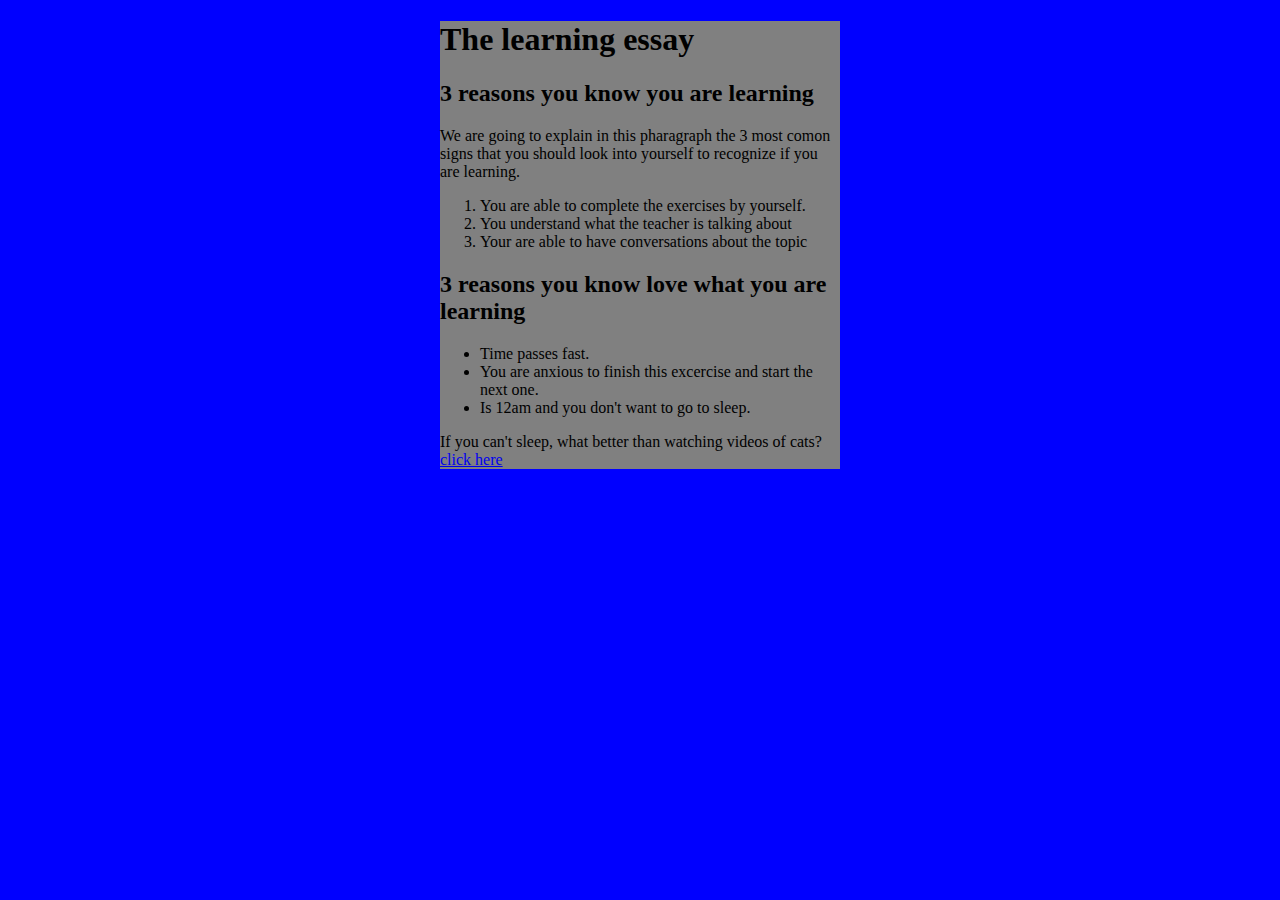
<file: exercises/06-center-content/index.html>
<!DOCTYPE html>
<html>
	<head>
		<meta charset="utf-8" />
		<meta name="viewport" content="width=device-width" />
		<title>4Geeks Academy</title>
		<link rel="stylesheet" href="styles.css" />
	</head>

	<body>
		<div id="wrapper">
			<h1>The learning essay</h1>
			<h2>3 reasons you know you are learning</h2>
			<p>
				We are going to explain in this pharagraph the 3 most comon signs that you should look into yourself to recognize if you are learning.
			</p>
			<ol>
				<li>You are able to complete the exercises by yourself.</li>
				<li>You understand what the teacher is talking about</li>
				<li>Your are able to have conversations about the topic</li>
			</ol>
			<h2>3 reasons you know love what you are learning</h2>
			<ul>
				<li>Time passes fast.</li>
				<li>You are anxious to finish this excercise and start the next one.</li>
				<li>Is 12am and you don't want to go to sleep.</li>
			</ul>
			<p>If you can't sleep, what better than watching videos of cats? <a href="https://www.youtube.com/watch?v=WEgWMOzQ8IE">click here</a></p>
		</div>
	</body>
</html>
</file>
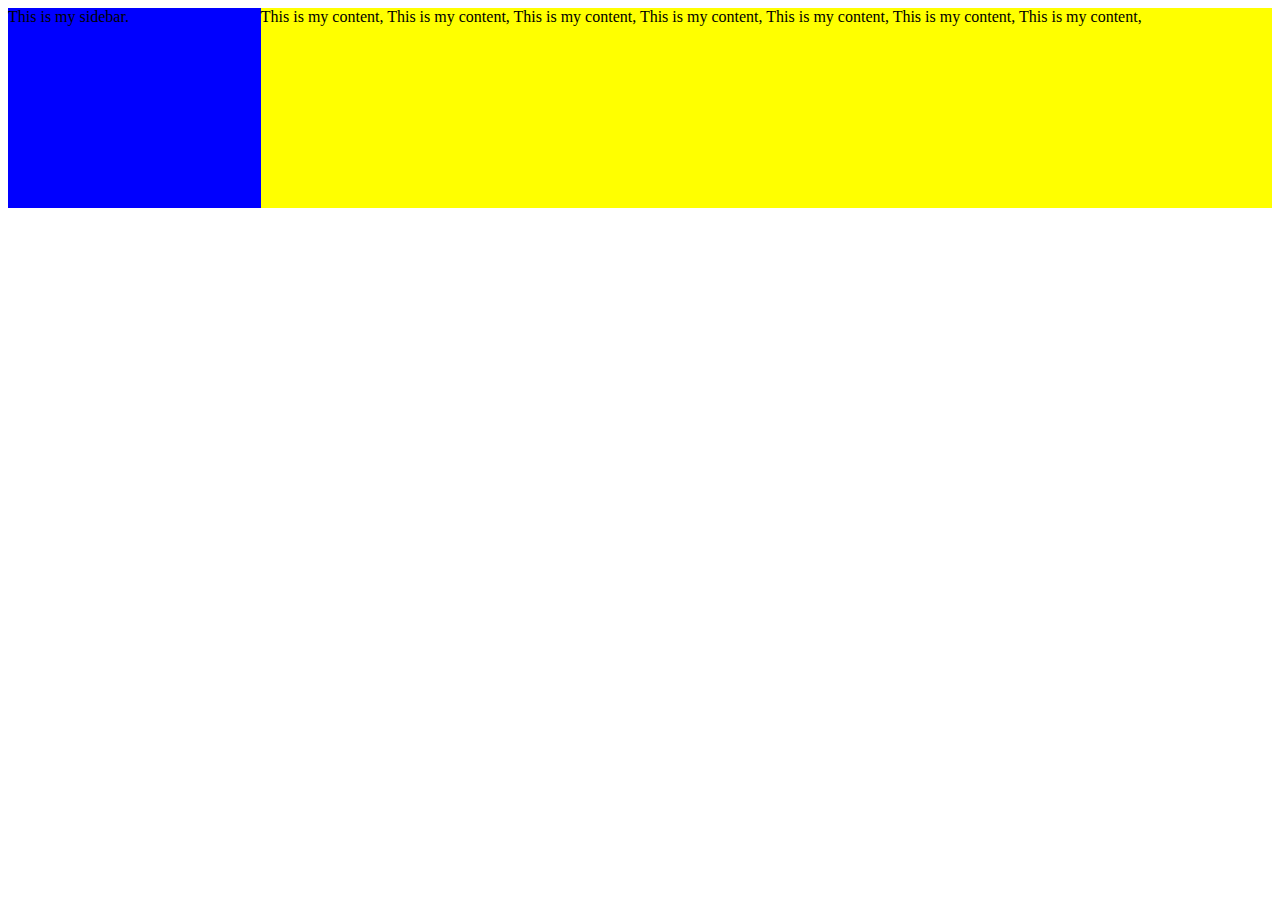
<file: exercises/07-Sidebar/index.html>
<!DOCTYPE html>
<html>
	<head>
		<meta charset="utf-8" />
		<meta name="viewport" content="width=device-width" />
		<title>4Geeks Academy</title>
		<link rel="stylesheet" href="styles.css" />
	</head>

	<body>
		<div id="wrapper">
			<div id="sidebar">This is my sidebar.</div>
			<div id="content">
				This is my content, This is my content, This is my content, This is my content, This is my content, This is my content, This is my
				content,
			</div>
		</div>
	</body>
</html>
</file>
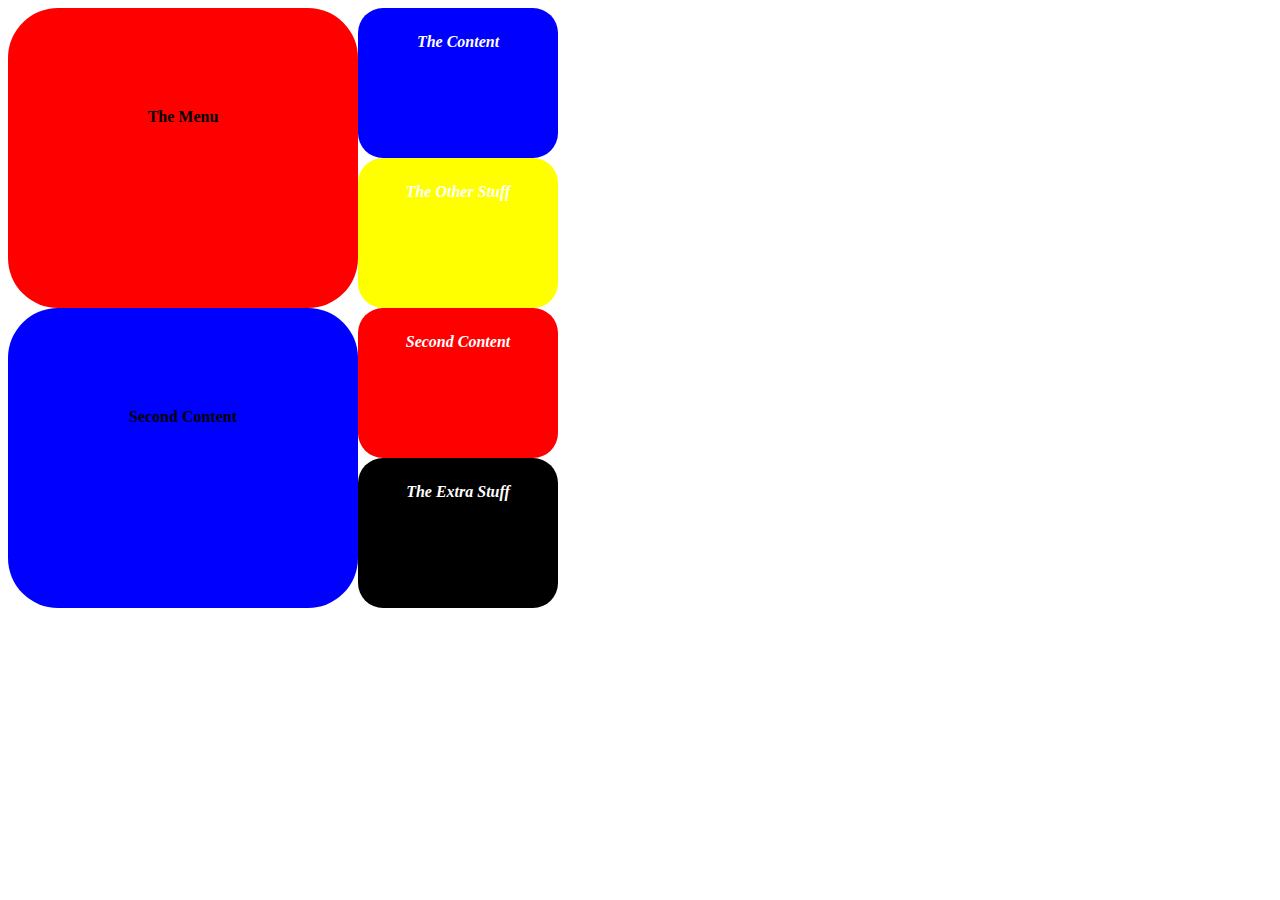
<file: exercises/09-Beautify/index.html>
<!DOCTYPE html>
<html>
	<head>
		<meta charset="utf-8" />
		<meta name="viewport" content="width=device-width" />
		<title>4Geeks Academy</title>
		<link rel="stylesheet" href="styles.css" />
	</head>

	<body>
		<div>
			<div id="div1">
				<strong>The Menu</strong>
			</div>
			<div id="div2">
				<strong><i>The Content</i></strong>
			</div>
			<div id="div3">
				<div>
					<strong><i>The Other Stuff</i></strong>
				</div>
			</div>
			<div id="div4">
				<strong>Second Content</strong>
			</div>
			<div id="div5">
				<strong><i>Second Content</i></strong>
			</div>
			<div id="div6">
				<div>
					<strong><i>The Extra Stuff</i></strong>
				</div>
			</div>
		</div>
	</body>
</html>
</file>
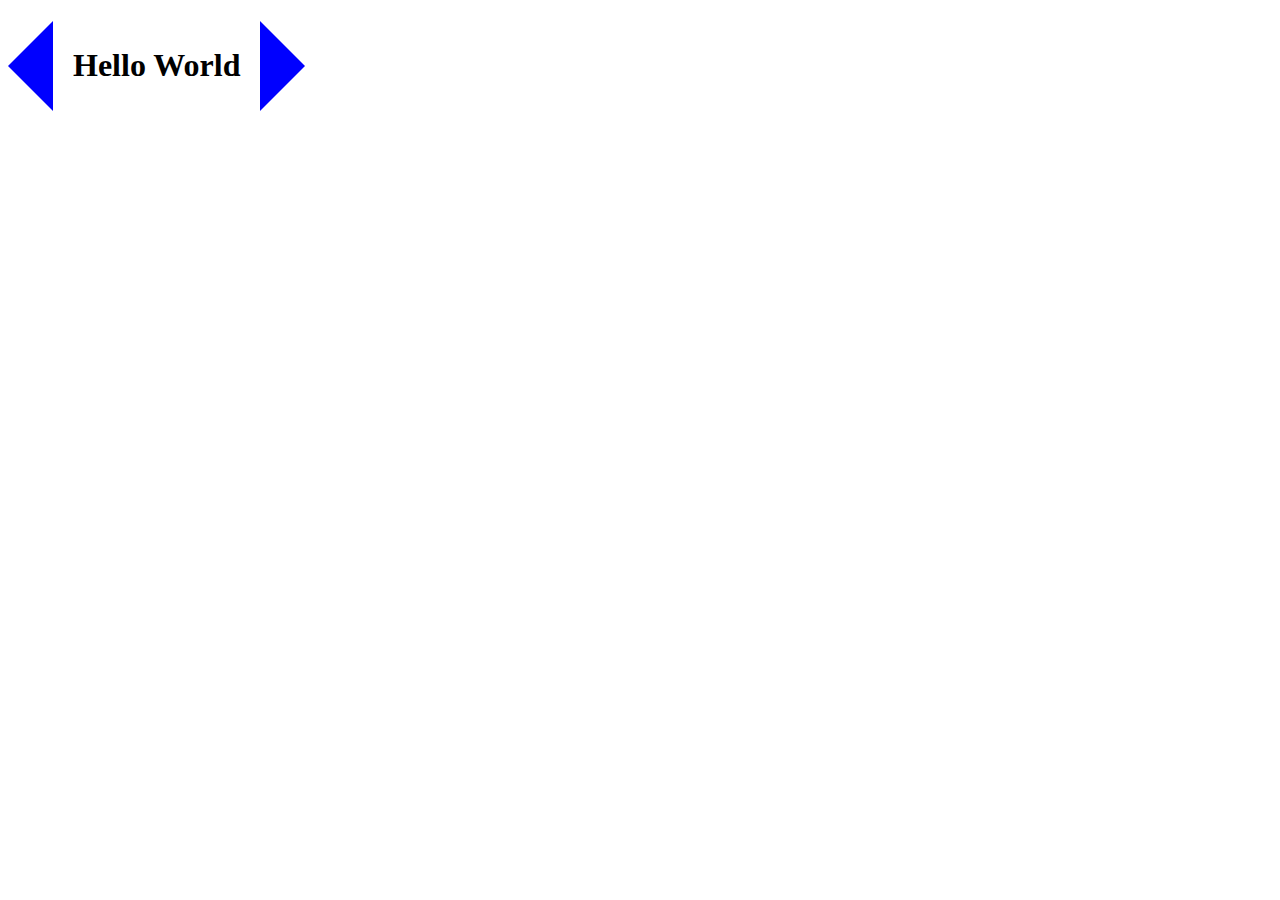
<file: exercises/09.1-Before-and-After/index.html>
<!DOCTYPE html>
<html>
	<head>
		<meta charset="utf-8" />
		<meta name="viewport" content="width=device-width" />
		<title>4Geeks Academy</title>
		<link rel="stylesheet" href="styles.css" />
	</head>

	<body>
		<h1>Hello World</h1>
	</body>
</html>
</file>
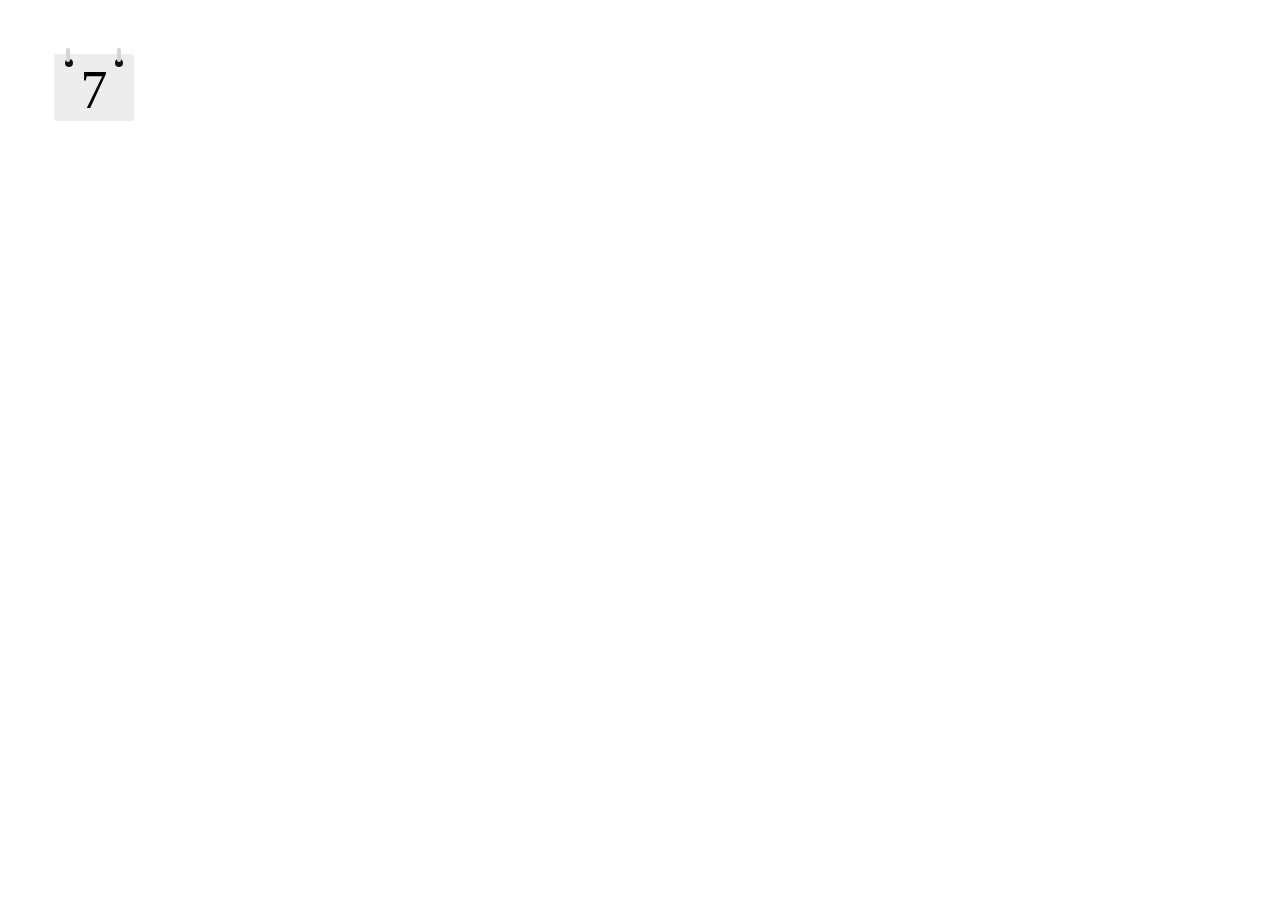
<file: exercises/09.2-Calendar-icon/index.html>
<!DOCTYPE html>
<html>
	<head>
		<meta charset="utf-8" />
		<meta name="viewport" content="width=device-width" />
		<title>4Geeks Academy</title>
		<link rel="stylesheet" href="styles.css" />
	</head>

	<body>
		<div id="wrapper">
			<p class="hooks"><em></em></p>
			<p class="calendar">7</p>
		</div>
	</body>
</html>
</file>
<file: exercises/06-center-content/styles.css>
body {
	background: blue;
}

#wrapper {
	width: 400px;
	margin: auto;
	background-color: grey;

}
</file>
<file: exercises/07-Sidebar/styles.css>
#wrapper {
	background: grey;
	display: flex;
	width: 100%;
	height: 200px;
}
#sidebar {
	background: blue;
	width: 25%;
	height: 100%;
}
#content {
	background: yellow;
	width: 100%;
	height: 100%;
}
</file>
<file: exercises/09-Beautify/styles.css>
#div1 {
	background-color: red;
	width: 150px;
	float: left;
	height: 100px;
	padding: 100px;
	text-align: center;
	border-radius: 50px;
}
#div2 {
	background-color: blue;
	height: 100px;
	width: 150px;
	padding: 25px;
	color: white;
	text-align: center;
	overflow: hidden;
	border-radius: 25px;
}
#div3 {
	background-color: yellow;
	height: 100px;
	width: 150px;
	padding: 25px;
	color: white;
	text-align: center;
	overflow: hidden;
	border-radius: 25px;
}

#div4 {
	position: relative;
	background-color: blue;
	width: 150px;
	float: left;
	height: 100px;
	padding: 100px;
	text-align: center;
	border-radius: 50px;
	display: inline;
}

#div5 {
	background-color: red;
	height: 100px;
	width: 150px;
	padding: 25px;
	color: white;
	text-align: center;
	overflow: hidden;
	border-radius: 25px;
}

#div6 {
	background-color: black;
	height: 100px;
	width: 150px;
	padding: 25px;
	color: white;
	text-align: center;
	overflow: hidden;
	border-radius: 25px;
}
</file>
<file: exercises/09.1-Before-and-After/styles.css>
h1::before {
	content: " ";
	border-top: 45px solid transparent;
	border-bottom: 45px solid transparent;
	border-right: 45px solid blue;
	height: 0px;
	margin-bottom: -35px;
	margin-right: 20px;
	display: inline-block;
}
h1::after {
	content: " ";
	border-top: 45px solid transparent;
	border-bottom: 45px solid transparent;
	border-left: 45px solid blue;
	height: 0px;
	margin-bottom: -35px;
	margin-left: 20px;
	display: inline-block;
}
</file>
<file: exercises/09.2-Calendar-icon/styles.css>
.calendar {
	top: 0em;
	left: 1em;
	padding-top: 5px;
	width: 80px;
	background: #ededef;
	font-size: 54px;
	text-align: center;
	color: #000;
	border-radius: 3px;
	position: absolute;
	z-index: -2;
}

.calendar em {
	display: block;
	font-size: 15px;
	color: #fff;
	background: #04599a;
	border-bottom-right-radius: 3px;
	border-bottom-left-radius: 3px;
}

.calendar:before,
.calendar:after {
	position: absolute;
	content: "";
	float: left;
	width: 8px;
	height: 8px;
	background: #111;
	z-index: -1;
	border-radius: 10px;
	box-shadow: 0 1px 1px #fff;
}

.calendar {
}

.calendar:before {
	left: 11px;
}
.calendar:after {
	right: 11px;
}

.hooks em:before,
.hooks em:after {
	content: "";
	float: left;
	margin-left: 58px;
	margin-top: 32px;
	width: 4px;
	height: 14px;
	background: rgb(214, 211, 211);
	border-radius: 20px;
	z-index: 2;
}
.hooks em:before {
	left: 13px;
	z-index: 2;
}
.hooks em:after {
	margin-left: 47px;
	z-index: 2;
}
</file>
